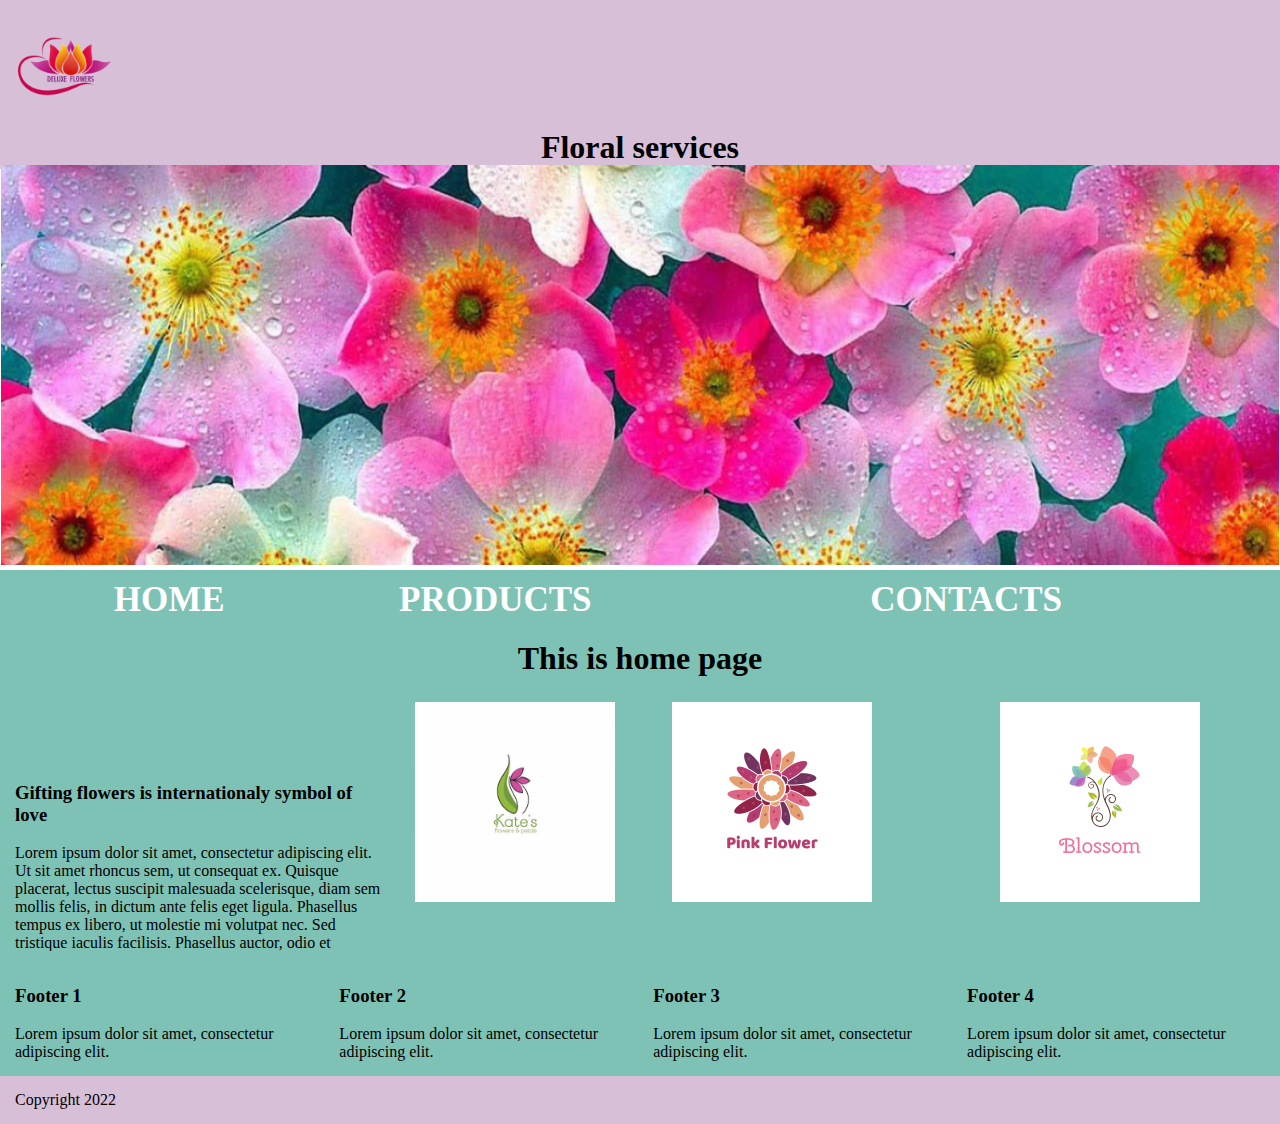
<file: index.html>
<!DOCTYPE html>
<html lang="en">
  <head>
    <meta charset="UTF-8" />
    <meta name="viewport" content="width=device-width, initial-scale=1.0" />
    <title>Floral Shop</title>
    <link rel="stylesheet" href="css/main.css">
    </style>
  </head>

  <body>
    <div style="background-color: thistle;">
      <img
        src="images/12.ico"
        alt="florist logo"
        class="padding logo";
      />
      <h1
        style="
          block-size: 40px;
          text-align: center;
          margin: -5px;
        "
        colspan="4"
      >
        Floral services
      </h1>
    </div>
    <table style="width: 100%;">
      <tr>
        <td colspan="4">
          <header>
            <img
              src="images/flowers-header.jpg"
              alt="flowers header"
              style="width: 100%; height: 400px"
            />
          </header>
        </td>
      </tr>
      <tr class="light-background"
        style="
          color: white;
          font-size: 35px;
          block-size: 60px;
        "
      >
        <th><a href="home.html" target="links-window">HOME</a></th>
        <th><a href="products.html" target="links-window" style="right: 100;">PRODUCTS</a></th>
        <th colspan="2">
          <a href="contacts.html" target="links-window">CONTACTS</a>
        </th>
      </tr>
      <tr>
        <td colspan="4" class="iframe-container">
          <iframe
            src="home.html"
            title="home window"
            name="links-window"
            frameBorder="0"
          ></iframe>
        </td>
      </tr>
      <tr class="light-background">
        <td class="padding";>
          <h3>Footer 1</h3>
          <article>
            Lorem ipsum dolor sit amet, consectetur adipiscing elit.
          </article>
        </td>
        <td>
          <h3>Footer 2</h3>
          <article>
            Lorem ipsum dolor sit amet, consectetur adipiscing elit.
          </article>
        </td>
        <td>
          <h3>Footer 3</h3>
          <article>
            Lorem ipsum dolor sit amet, consectetur adipiscing elit.
          </article>
        </td>
        <td>
          <h3>Footer 4</h3>
          <article>
            Lorem ipsum dolor sit amet, consectetur adipiscing elit.
          </article>
        </td>
      </tr>
      <tr style="background-color: thistle">
        <td class="padding"; colspan="4">Copyright 2022</td>
      </tr>
    </table>
  </body>
</html>
</file>
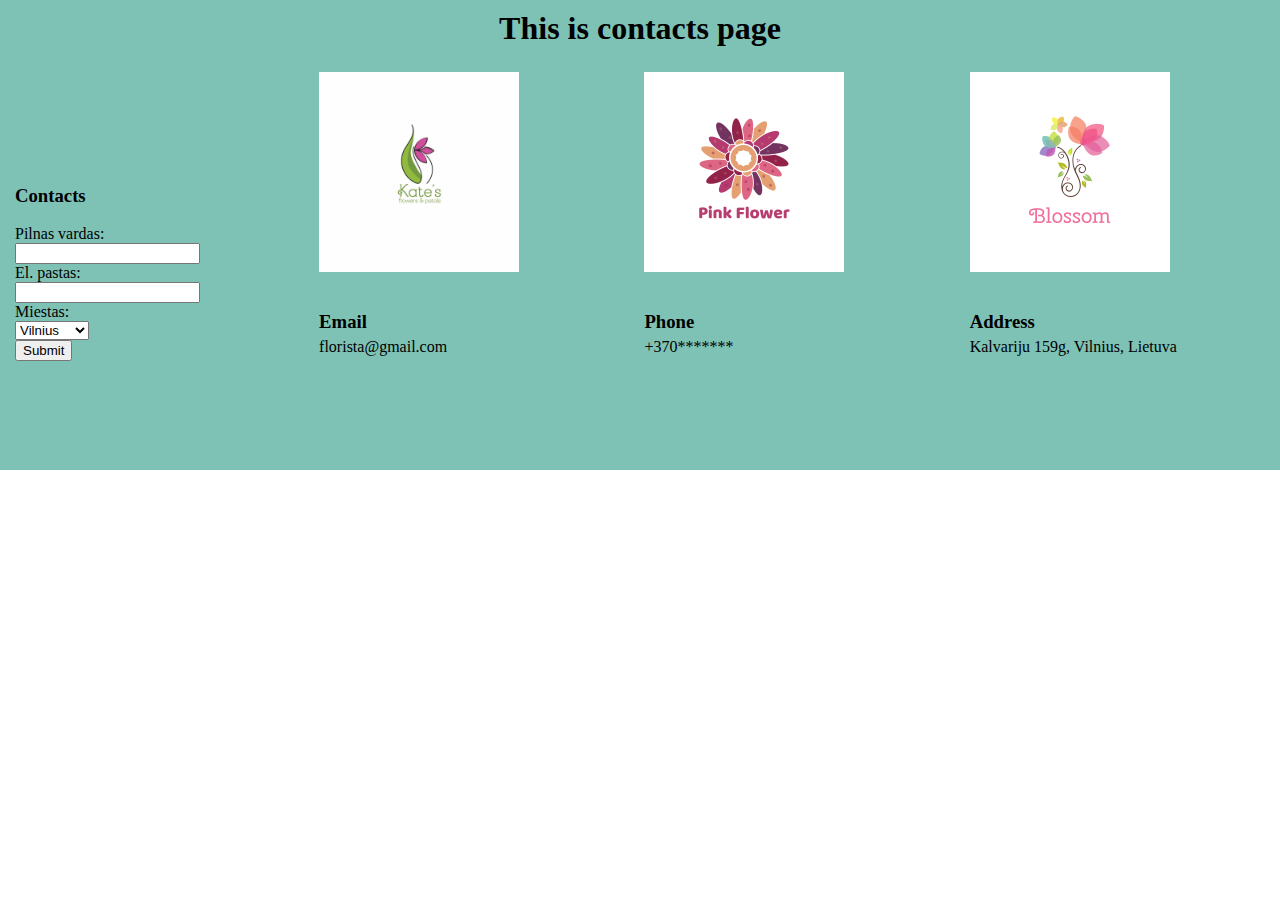
<file: contacts.html>
<!DOCTYPE html>
<html lang="en">
  <head>
    <meta charset="UTF-8" />
    <meta name="viewport" content="width=device-width, initial-scale=1.0" />
    <title>Document</title>
    <link rel="stylesheet" href="css/main.css" />
  </head>

  <body>
    <table style="width: 100%">
      <tr class="light-background">
        <th colspan="4" style="font-size: 2rem; padding: 10px">
          This is contacts page
        </th>
      </tr>
      <tr class="light-background">
        <td rowspan="2" class="padding">
          <h3>Contacts</h3>
          <form>
            Pilnas vardas: <br />
            <input type="text" name="fullname" /><br />
            El. pastas:<br />
            <input type="text" name="email" /><br />
            Miestas:<br />
            <select name="Miestas">
              <option value="Vilnius">Vilnius</option>
              <option value="Kaunas">Kaunas</option>
              <option value="Klaipeda">Klaipėda</option>
            </select>
            <br />
            <input type="submit" values="Submit" />
          </form>
        </td>
        <td class="padding">
          <img src="images/table1.jpg" alt="flower logo" />
        </td>
        <td class="padding">
          <img src="images/table2png.png" alt="flower logo" />
        </td>
        <td class="padding">
          <img src="images/table3.png" alt="flower logo" />
        </td>
      </tr>
      <tr class="light-background" style="height: 179px">
        <td style="padding-left: 15px; vertical-align: top;">
          <h3 style="margin-bottom: 5px;">Email</h3>
          <article>florista@gmail.com</article>
        </td>
        <td style="padding-left: 15px; vertical-align: top;">
          <h3 style="margin-bottom: 5px;">Phone</h3>
          <article>+370*******</article>
        </td>
        <td style="padding-left: 15px; vertical-align: top;">
          <h3 style="margin-bottom: 5px;">Address</h3>
          <article>Kalvariju 159g, Vilnius, Lietuva</article>
        </td>
      </tr>
    </table>
  </body>
</html>
</file>
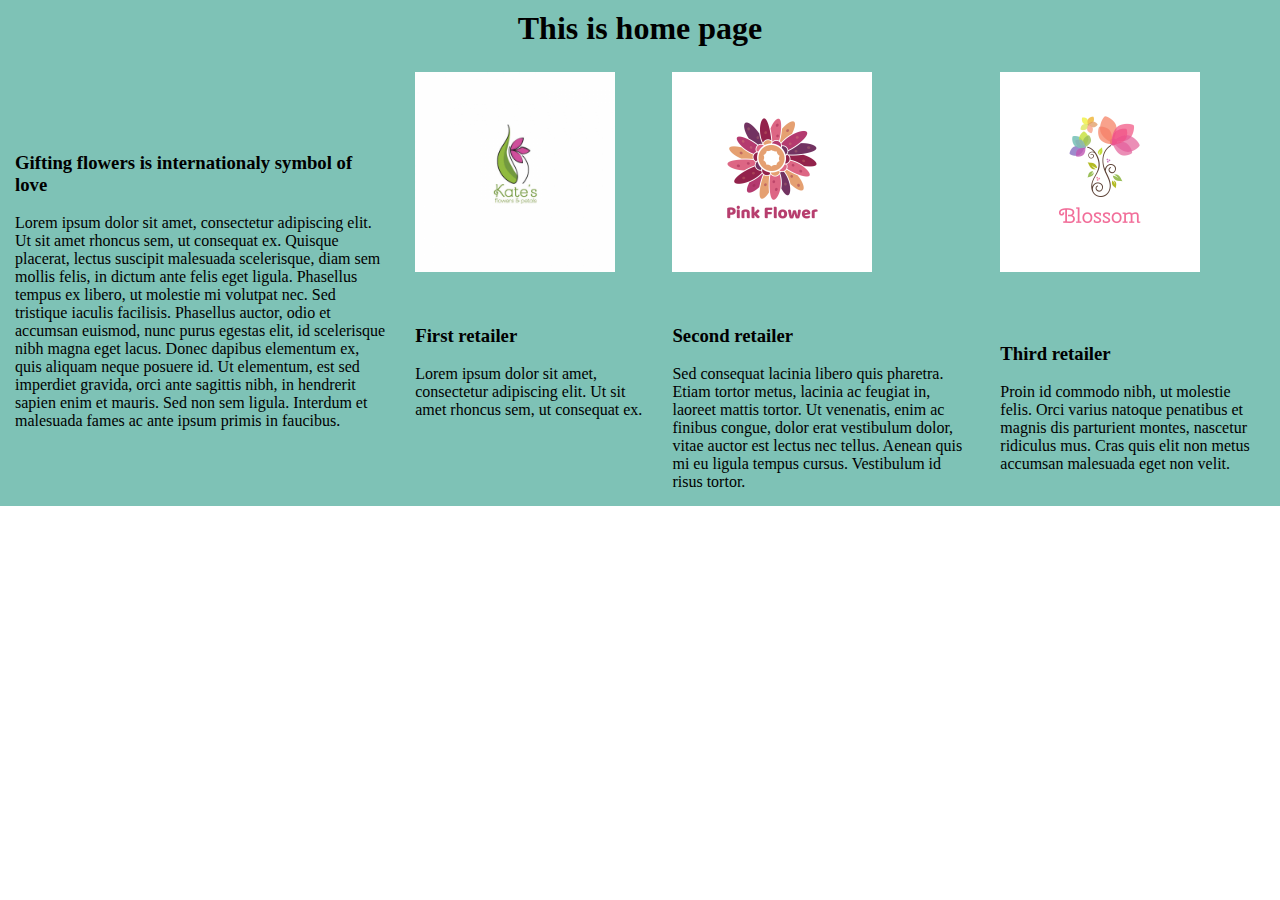
<file: home.html>
<!DOCTYPE html>
<html lang="en">
  <head>
    <meta charset="UTF-8" />
    <meta name="viewport" content="width=device-width, initial-scale=1.0" />
    <title>Document</title>
    <link rel="stylesheet" href="css/main.css" />
  </head>

  <body>
    <table style="width: 100%">
      <tr class="light-background">
        <th colspan="4" style="font-size: 2rem; padding: 10px">
          This is home page
        </th>
      </tr>
      <tr class="light-background">
        <td rowspan="2" class="padding">
          <h3>Gifting flowers is internationaly symbol of love</h3>
          <article>
            Lorem ipsum dolor sit amet, consectetur adipiscing elit. Ut sit amet
            rhoncus sem, ut consequat ex. Quisque placerat, lectus suscipit
            malesuada scelerisque, diam sem mollis felis, in dictum ante felis
            eget ligula. Phasellus tempus ex libero, ut molestie mi volutpat
            nec. Sed tristique iaculis facilisis. Phasellus auctor, odio et
            accumsan euismod, nunc purus egestas elit, id scelerisque nibh magna
            eget lacus. Donec dapibus elementum ex, quis aliquam neque posuere
            id. Ut elementum, est sed imperdiet gravida, orci ante sagittis
            nibh, in hendrerit sapien enim et mauris. Sed non sem ligula.
            Interdum et malesuada fames ac ante ipsum primis in faucibus.
          </article>
        </td>
        <td class="padding">
          <img src="images/table1.jpg" alt="flower logo" />
        </td>
        <td class="padding">
          <img src="images/table2png.png" alt="flower logo" />
        </td>
        <td class="padding">
          <img src="images/table3.png" alt="flower logo" />
        </td>
      </tr>
      <tr class="light-background">
        <td class="padding" style="vertical-align: top;">
          <h3>First retailer</h3>
          <article>
            Lorem ipsum dolor sit amet, consectetur adipiscing elit. Ut sit amet
            rhoncus sem, ut consequat ex.
          </article>
        </td>
        <td class="padding">
          <h3>Second retailer</h3>
          <article>
            Sed consequat lacinia libero quis pharetra. Etiam tortor metus,
            lacinia ac feugiat in, laoreet mattis tortor. Ut venenatis, enim ac
            finibus congue, dolor erat vestibulum dolor, vitae auctor est lectus
            nec tellus. Aenean quis mi eu ligula tempus cursus. Vestibulum id
            risus tortor.
          </article>
        </td>
        <td class="padding">
          <h3>Third retailer</h3>
          <article>
            Proin id commodo nibh, ut molestie felis. Orci varius natoque
            penatibus et magnis dis parturient montes, nascetur ridiculus mus.
            Cras quis elit non metus accumsan malesuada eget non velit.
          </article>
        </td>
      </tr>
    </table>
  </body>
</html>
</file>
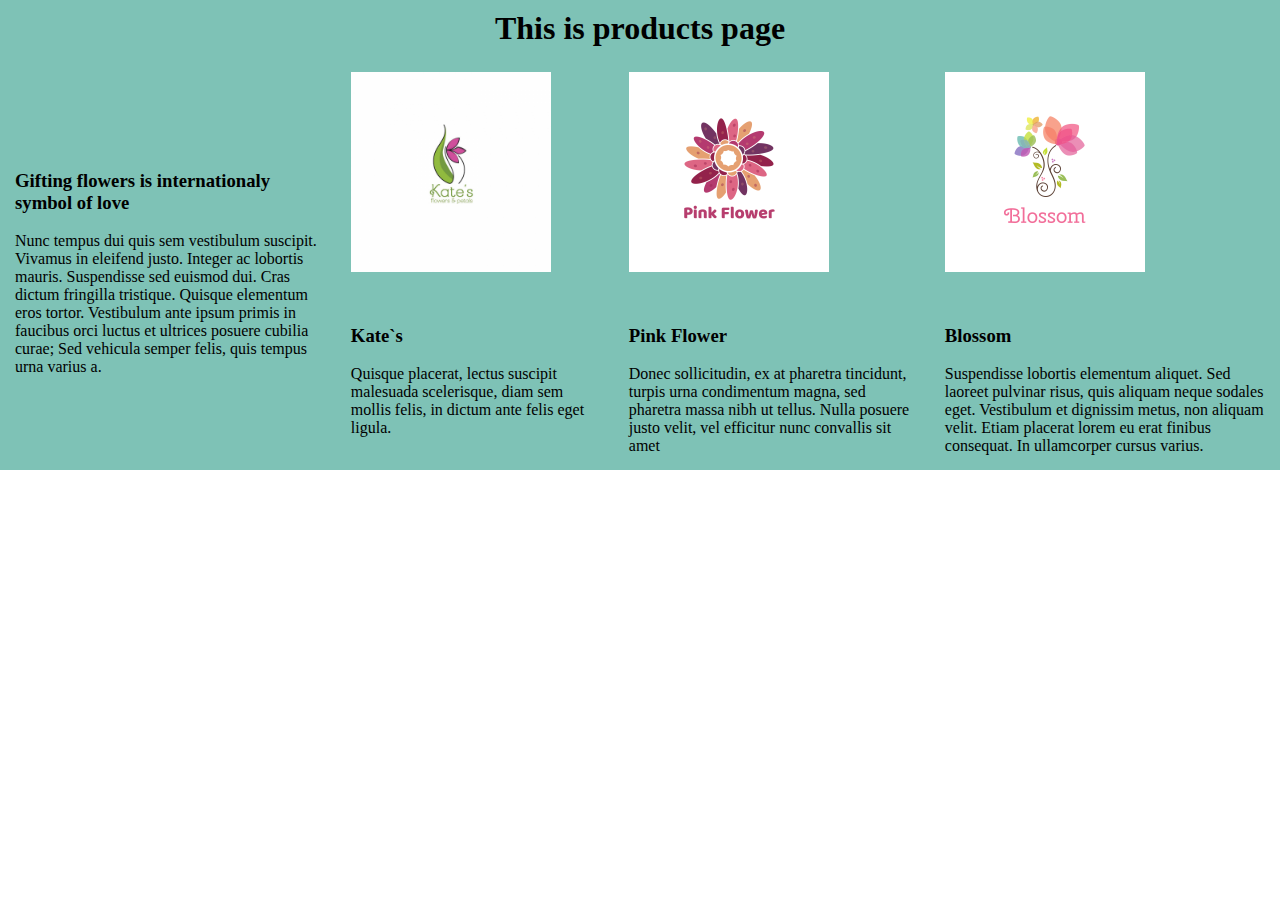
<file: products.html>
<!DOCTYPE html>
<html lang="en">
  <head>
    <meta charset="UTF-8" />
    <meta name="viewport" content="width=device-width, initial-scale=1.0" />
    <title>Document</title>
    <link rel="stylesheet" href="css/main.css" />
  </head>

  <body>
    <table style="width: 100%">
      <tr class="light-background">
        <th colspan="4" style="font-size: 2rem; padding: 10px">
          This is products page
        </th>
      </tr>
      <tr class="light-background">
        <td rowspan="2" class="padding">
          <h3>Gifting flowers is internationaly symbol of love</h3>
          <article>
            Nunc tempus dui quis sem vestibulum suscipit. Vivamus in eleifend
            justo. Integer ac lobortis mauris. Suspendisse sed euismod dui. Cras
            dictum fringilla tristique. Quisque elementum eros tortor.
            Vestibulum ante ipsum primis in faucibus orci luctus et ultrices
            posuere cubilia curae; Sed vehicula semper felis, quis tempus urna
            varius a.
          </article>
        </td>
        <td class="padding">
          <img src="images/table1.jpg" alt="flower logo" />
        </td>
        <td class="padding">
          <img src="images/table2png.png" alt="flower logo" />
        </td>
        <td class="padding">
          <img src="images/table3.png" alt="flower logo" />
        </td>
      </tr>
      <tr class="light-background" style="height: 179px; vertical-align: top;">
        <td class="padding">
          <h3>Kate`s</h3>
          <article>
            Quisque placerat, lectus suscipit malesuada scelerisque, diam sem
            mollis felis, in dictum ante felis eget ligula.
          </article>
        </td>
        <td class="padding">
          <h3>Pink Flower</h3>
          <article>
            Donec sollicitudin, ex at pharetra tincidunt, turpis urna
            condimentum magna, sed pharetra massa nibh ut tellus. Nulla posuere
            justo velit, vel efficitur nunc convallis sit amet
          </article>
        </td>
        <td class="padding">
          <h3>Blossom</h3>
          <article>
            Suspendisse lobortis elementum aliquet. Sed laoreet pulvinar risus,
            quis aliquam neque sodales eget. Vestibulum et dignissim metus, non
            aliquam velit. Etiam placerat lorem eu erat finibus consequat. In
            ullamcorper cursus varius.
          </article>
        </td>
      </tr>
    </table>
  </body>
</html>
</file>
<file: css/main.css>
body {
  margin: 0 0 0;
}
.iframe-container {
  width: 100%;
  height: 0;
  padding-bottom: 25%;
  position: relative;
}
iframe {
  width: 100%;
  height: 100%;
  position: absolute;
  display: block;
  top: 0;
  left: 0;
}
.padding {
  padding: 15px;
}
.logo {
  height: 100px;
  width: 100px;
}
a {
  text-decoration: none;
  color: white;
}
table {
  border-collapse: collapse;
}
img {
  block-size: 20%;
  width: 200px;
  height: 200px;
}
.light-background {
  background-color: rgba(107, 185, 172, 0.876);
}
</file>
